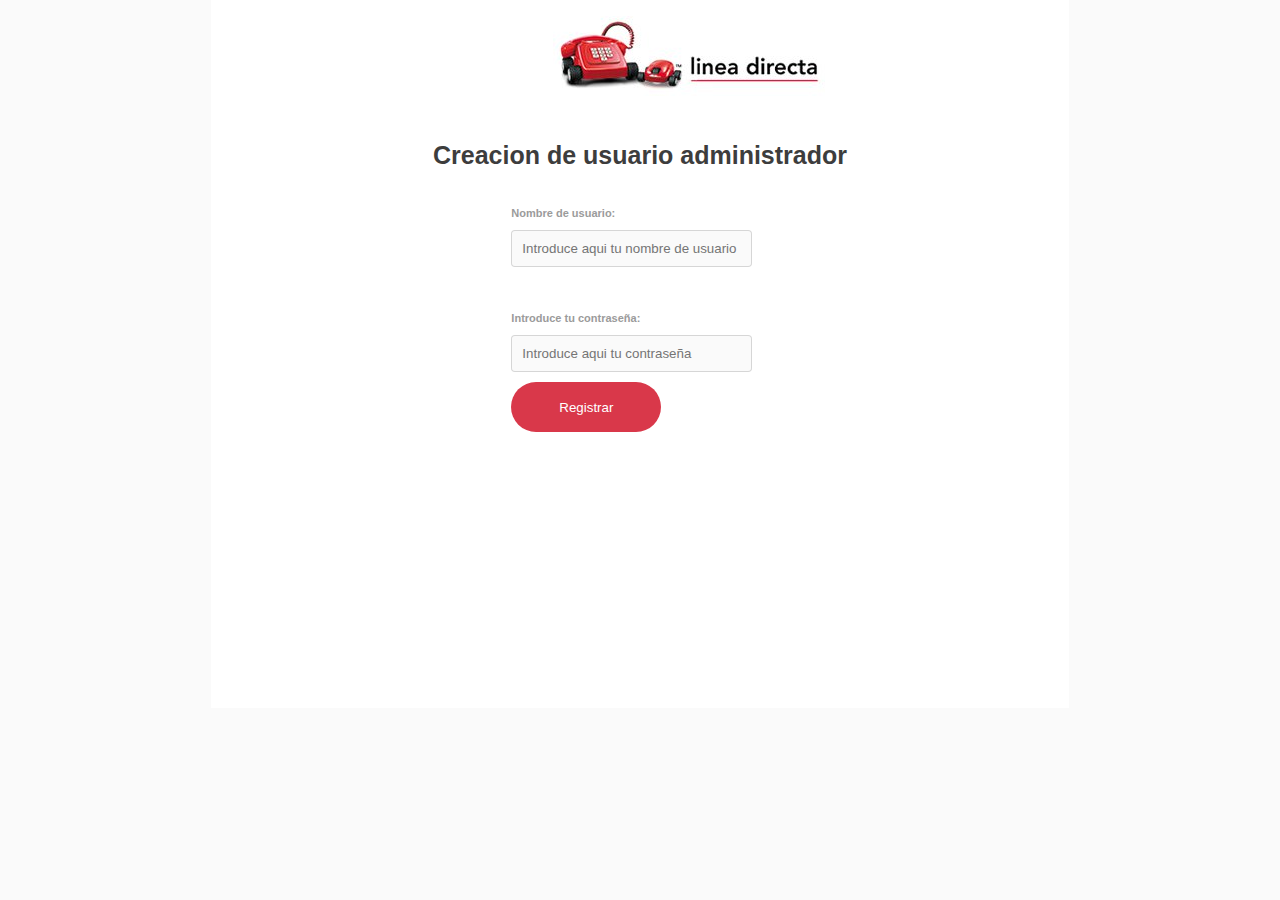
<file: index.html>
<!DOCTYPE html>
<html lang="en">
<head>
    <meta charset="UTF-8">
    <meta http-equiv="X-UA-Compatible" content="IE=edge">
    <meta name="viewport" content="width=device-width, initial-scale=1.0">
    <title>Área de Clientes - Linea Directa</title>
    <link rel="shortcut icon" href="./img/img-logo.jpg" type="image/x-jpg">
    <link rel="stylesheet" href="estilo.css">
</head>
<body>
    <div class="contenedor">
        <img  class="img-logo"src="./img/img-logo.jpg" alt="Imagen no">
        <h3 class="texto-centrado titulo-login">Creacion de usuario administrador<h3>
        <form>
            <p>Nombre de usuario:</p>
                <input type="text" class="campo" placeholder="Introduce aqui tu nombre de usuario" name="usuario">
                <br>
                <br>
            <p>Introduce tu contraseña:</p>
                <input type="password" class="campo" placeholder="Introduce aqui tu contraseña" name="password">
            <input type="submit" value="Registrar" class=" button button-login" name="registro">

        </form>
    </div>
</body>
</html>
</file>
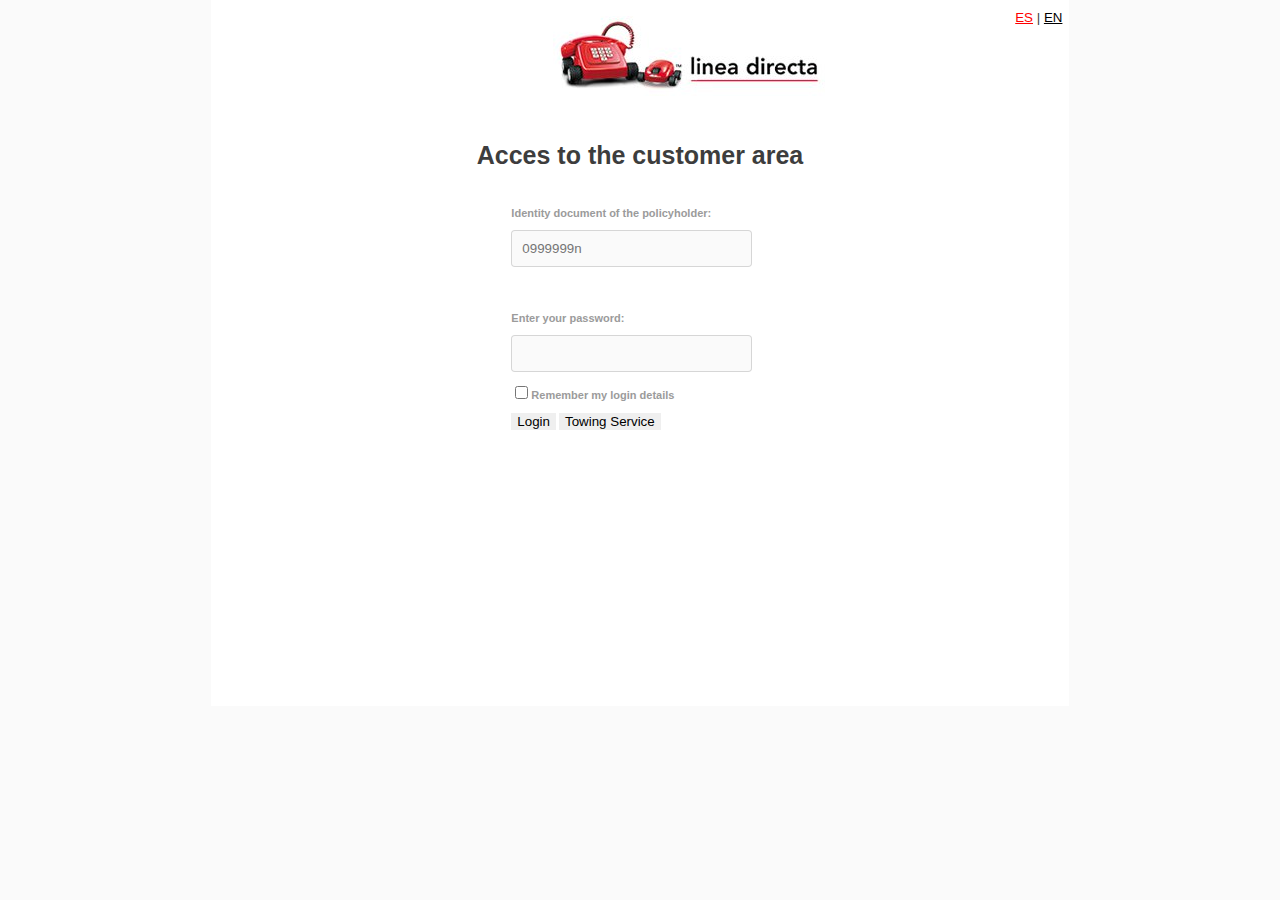
<file: index_en.html>
<!DOCTYPE html>
<html lang="en">
<head>
    <meta charset="UTF-8">
    <meta http-equiv="X-UA-Compatible" content="IE=edge">
    <meta name="viewport" content="width=device-width, initial-scale=1.0">
    <title>Área de Clientes - Linea Directa</title>
    <link rel="shortcut icon" href="./img/img-logo.jpg" type="image/x-jpg">
    <link rel="stylesheet" href="estilo.css">
</head>
<body>
    <div class="contenedor">
        <div class="seleccion-idioma">
            <a class="rojo" href="./index.html">ES</a>
            |
            <a  href="./index_en.html">EN</a>
        </div>
        <img  class="img-logo"src="./img/img-logo.jpg" alt="Imagen no">
        <h3 class="texto-centrado titulo-login">Acces to the customer area<h3>
        <form action="web.pahp" method="get">
            <p>Identity document of the policyholder:</p>
                <input type="text" class="campo" placeholder="0999999n">
                <br>
                <br>
            <p>Enter your password:</p>
                <input type="password" class="campo">

            <p><input type="checkbox" class="checkbox">Remember my login details</p>

            <input type="submit" value="Login" class="button">
            <input type="submit" value="Towing Service" class="button">
        </form>
    </div>
</body>
</html>
</file>
<file: estilo.css>
html,body {
    margin: auto;
    font-family: Verdana,sans-serif;
    font-size: 0,75rem;
    background-color: #fafafa;
    color: #3d3d3d;
}

div.contenedor {
    min-height: auto!important;
    /* background-color: black; */
    margin-left: auto;
    margin-right: auto;
    max-width: 67%;
    padding-bottom: 20%;
    background-color: #fff;
}

div.seleccion-idioma {
    position: absolute;
    top: 10px;
    right: 17%;
    font-size: smaller;
}

a {
    color: black;
}

a.rojo {
    color: red;
}



.texto-centrado {
    text-align: center;
}

.img-logo {
    padding: 1em;
    position: relative;
    left: 38%;
}

.titulo-login {
    font-size: 25px;
    font-weight: bold;
    font-family: Verdana,sans-serif;
}

form {
    padding: 1px;
    margin: 0 auto;
    width: 30%;
    color: #9b9b9b;
    font-size: 11px;
}

input,textarea {
    outline: none;
    border: 0;
}

.campo {
    border: solid 1px;
    border-radius: 4px;
    border-color: #cccc;
    background-clip: padding-box;
    margin-bottom: 10px;
    background-color: #fafafa;
    display: block;
    width: 85%;
    font-family: inherit;
    padding: 10px;
}

.campo:focus {
    border-color: black;
    background-color: white;
}

.checkbox::content {
    background-color: red;
    border-radius: 4px;
}

.button-login {
    border: 1px transparent;
    border-radius: 30px;
    width: 150px;
    height: 50px;
    background-color: #d9384a;
    color: white;
    align: center;
}

.button-registro {
    border: 1px solid;
    border-radius: 30px;
    width: 150px;
    height: 50px;
    border-color: #d9384a;
    color: black;
    background-color: white;
}
</file>
